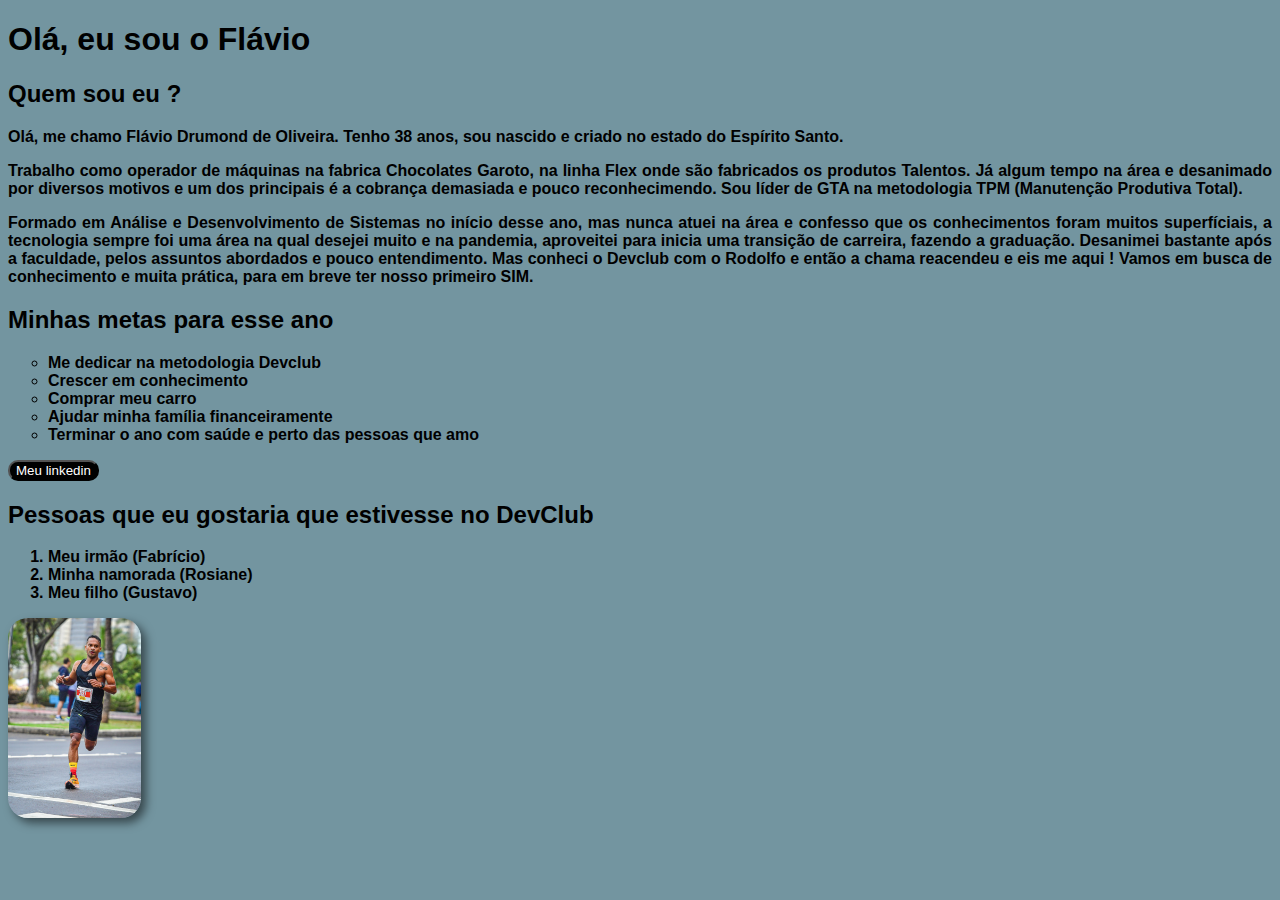
<file: Desafio/Desafio 001/index.html>
<!DOCTYPE html>
<html lang="pt-br">
<head>
    <meta charset="UTF-8">
    <meta http-equiv="X-UA-Compatible" content="IE=edge">
    <meta name="viewport" content="width=device-width, initial-scale=1.0">
    <title>Quem sou eu</title>
    <link rel="stylesheet" href="style.css">
</head>
<body>
    <h1>Olá, eu sou o Flávio</h1>
    <h2>Quem sou eu ?</h2>
    <p>Olá, me chamo <strong>Flávio Drumond de Oliveira</strong>. Tenho 38 anos, sou nascido e criado no estado do Espírito Santo. </p>
    <p>Trabalho como operador de máquinas na fabrica Chocolates Garoto, na linha Flex onde são fabricados os produtos Talentos. Já algum tempo na área e desanimado por diversos motivos e um dos principais é a cobrança demasiada e pouco reconhecimendo. Sou líder de GTA na metodologia TPM (Manutenção Produtiva Total).</p>
    <p>Formado em Análise e Desenvolvimento de Sistemas no início desse ano, mas nunca atuei na área e confesso que os conhecimentos foram muitos superfíciais, a tecnologia sempre foi uma área na qual desejei muito e na pandemia, aproveitei para inicia uma transição de carreira, fazendo a graduação. Desanimei bastante após a faculdade, pelos assuntos abordados e pouco entendimento. Mas conheci o Devclub com o Rodolfo e então a chama reacendeu e eis me aqui ! Vamos em busca de conhecimento e muita prática, para em breve ter nosso primeiro <strong>SIM</strong>.  </p>

    <h2>Minhas metas para esse ano</h2>
    <ul type="circle">
        <li>Me dedicar na metodologia Devclub</li>
        <li>Crescer em conhecimento</li>
        <li>Comprar meu carro</li>
        <li>Ajudar minha família financeiramente</li>
        <li>Terminar o ano com saúde e perto das pessoas que amo</li>
    </ul>
    <button><a href="https://www.linkedin.com/in/fl%C3%A1vio-drumond-de-oliveira-333311253/" target="_blank"> Meu linkedin</a></button>
    <h2>Pessoas que eu gostaria que estivesse no DevClub</h2>
    <ol>
        <li>Meu irmão (Fabrício)</li>
        <li>Minha namorada (Rosiane)</li>
        <li>Meu filho (Gustavo)</li>
    </ol>
    <img src="Foto/RVIN22DMGR00181.jpg" alt="Flávio-Drumond" height="200px"; border-radius: 10px;>
</body>
</html>
</file>
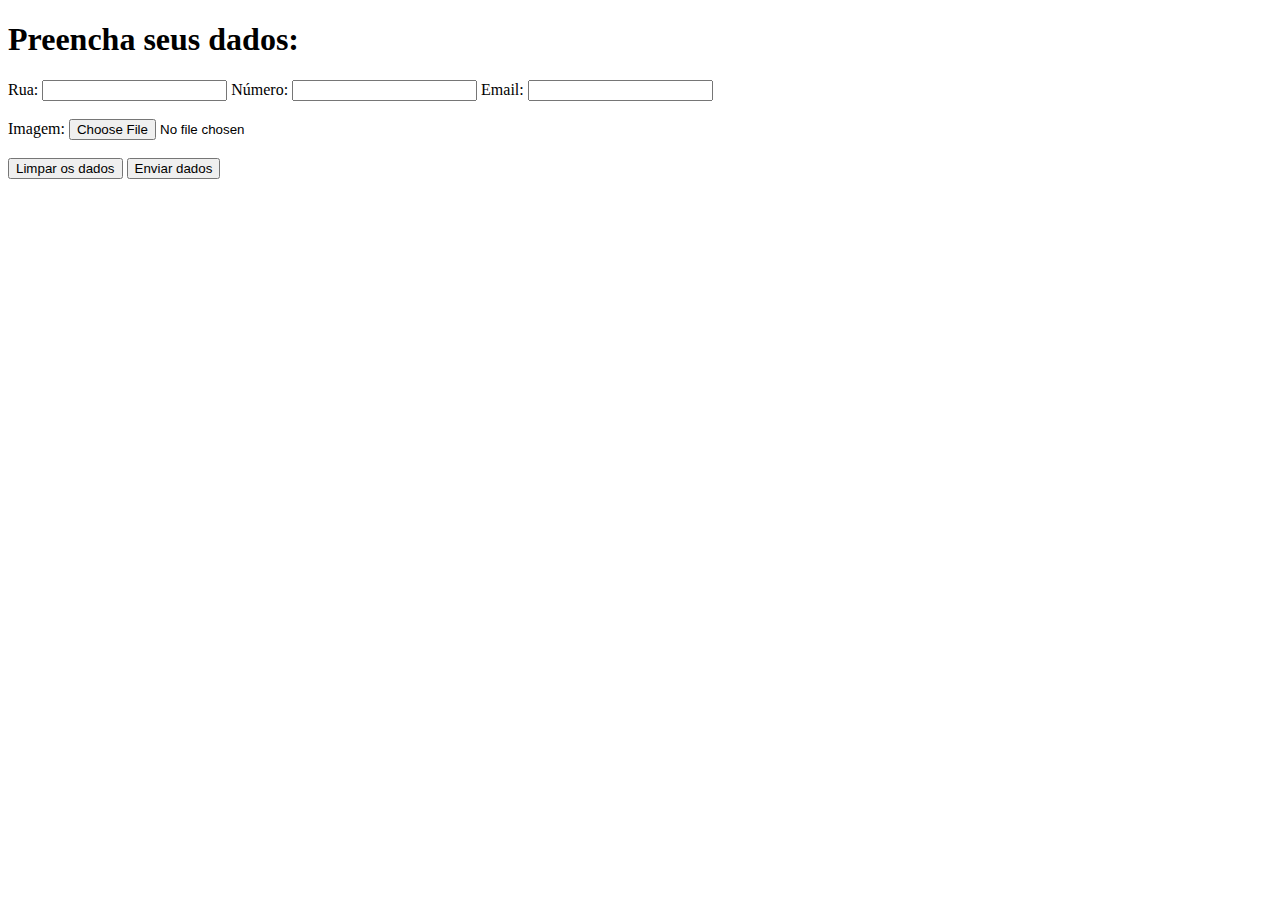
<file: Aulas de HTML/Forms.html>
<!DOCTYPE html>
<html lang="pt-br">

<head>
    <meta charset="UTF-8">
    <meta http-equiv="X-UA-Compatible" content="IE=edge">
    <meta name="viewport" content="width=device-width, initial-scale=1.0">
    <title>Formulários</title>
</head>
<!--
    Forms
Capturar dados de entrada
input - entrada

Action - define para qual url será enviado os dados, vazio envia para a mesma url
Method
GET - envia as informações via url, aparece os dados na url
POST - envia os dados camuflado, não aparece na url

Enctype -  você está avisando ao servidor que vc está enviando um arquivo
-->

<body>
    <form action="" method="get" enctype="multipart/form-data"> 
        <h1>Preencha seus dados:</h1>

        <label>Rua:
            <input type="text" name="rua" autocomplete="street-address">
        </label>

        <label>Número:
            <input type="number" name="numero" autocomplete="address-level3">
        </label>

        <label>Email:
            <input type="email" name="email" autocomplete="email">
        </label> <br><br>

        <label>Imagem:
            <input type="file" name="arquivo">
        </label>
        <br><br>

        <button type="reset">Limpar os dados</button>
        <button type="submit">Enviar dados</button>

    </form>
</body>

</html>
</file>
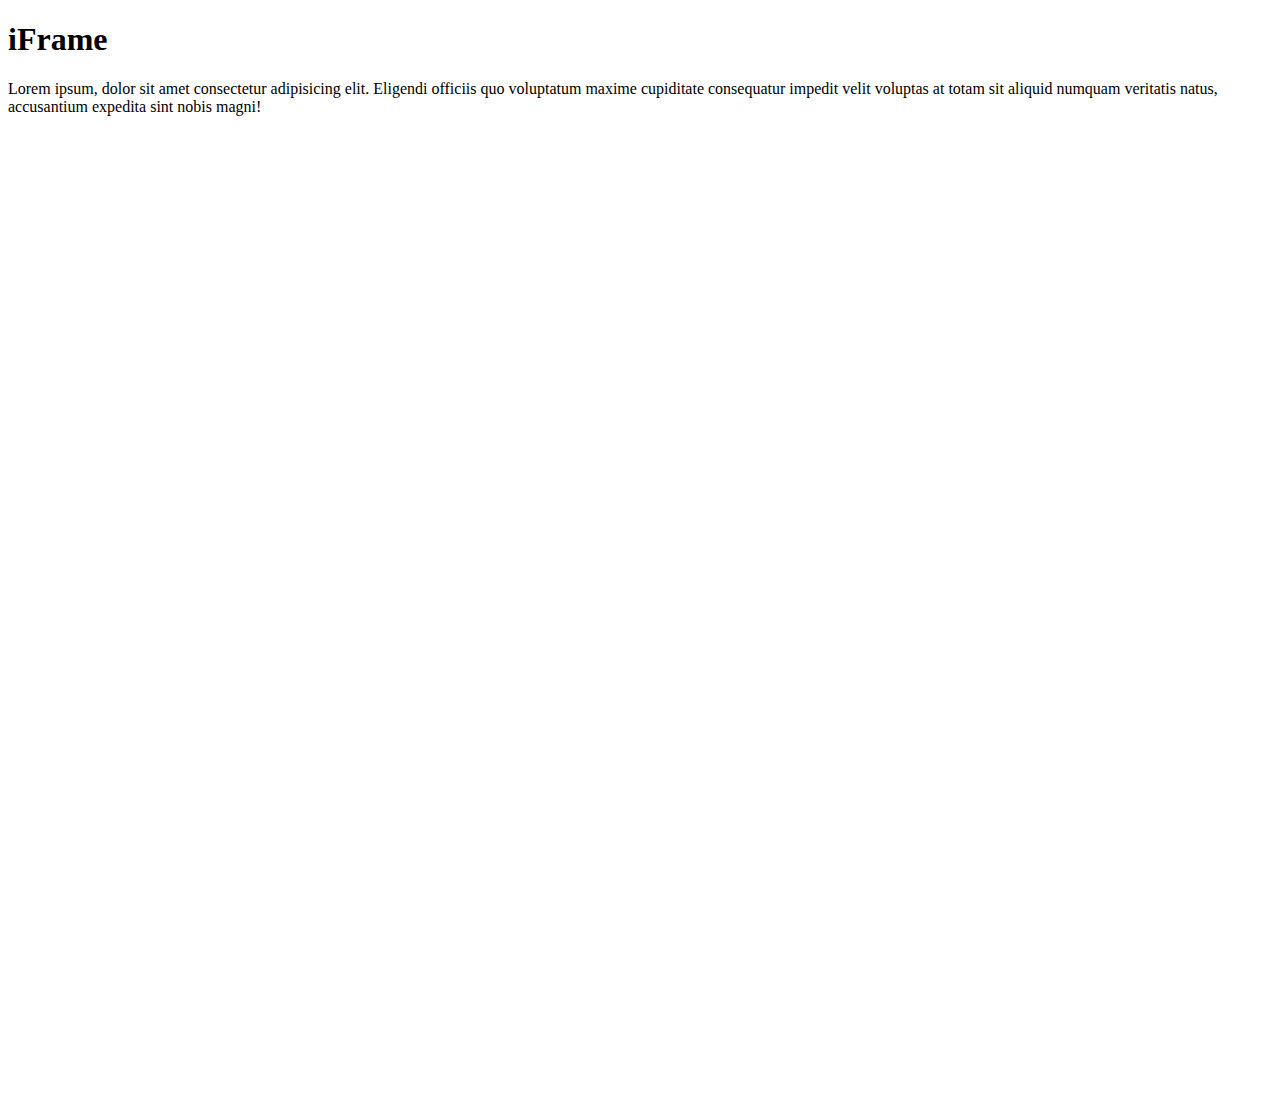
<file: Aulas de HTML/iFrame.html>
<!DOCTYPE html>
<html lang="pt-br">
<head>
    <meta charset="UTF-8">
    <meta http-equiv="X-UA-Compatible" content="IE=edge">
    <meta name="viewport" content="width=device-width, initial-scale=1.0">
    <title>iFrame</title>
</head>
<body>
    <h1>iFrame</h1>
    <p>Lorem ipsum, dolor sit amet consectetur adipisicing elit. Eligendi officiis quo voluptatum maxime cupiditate consequatur impedit velit voluptas at totam sit aliquid numquam veritatis natus, accusantium expedita sint nobis magni!</p>
    <iframe src="https://www.netlify.com/" frameborder="0" height="300px" width="560px"></iframe>
    <br>
    <br>
    <iframe width="560" height="300" src="https://www.youtube.com/embed/iZq0u3quAqo" title="YouTube video player" frameborder="0" allow="accelerometer; autoplay; clipboard-write; encrypted-media; gyroscope; picture-in-picture" allowfullscreen></iframe>
    <br>
    <br>
    <iframe src="https://www.google.com/maps/embed?pb=!1m18!1m12!1m3!1d3740.966224856742!2d-40.30854064729192!3d-20.343013923941275!2m3!1f0!2f0!3f0!3m2!1i1024!2i768!4f13.1!3m3!1m2!1s0xb8161dcf75ed31%3A0x254e32600372e145!2sChocolate%20Garoto!5e0!3m2!1spt-BR!2sbr!4v1669121217695!5m2!1spt-BR!2sbr" width="560" height="300" style="border:0;" allowfullscreen="" loading="lazy" referrerpolicy="no-referrer-when-downgrade"></iframe>
    <br>
    <br>
</body>
</html>
</file>
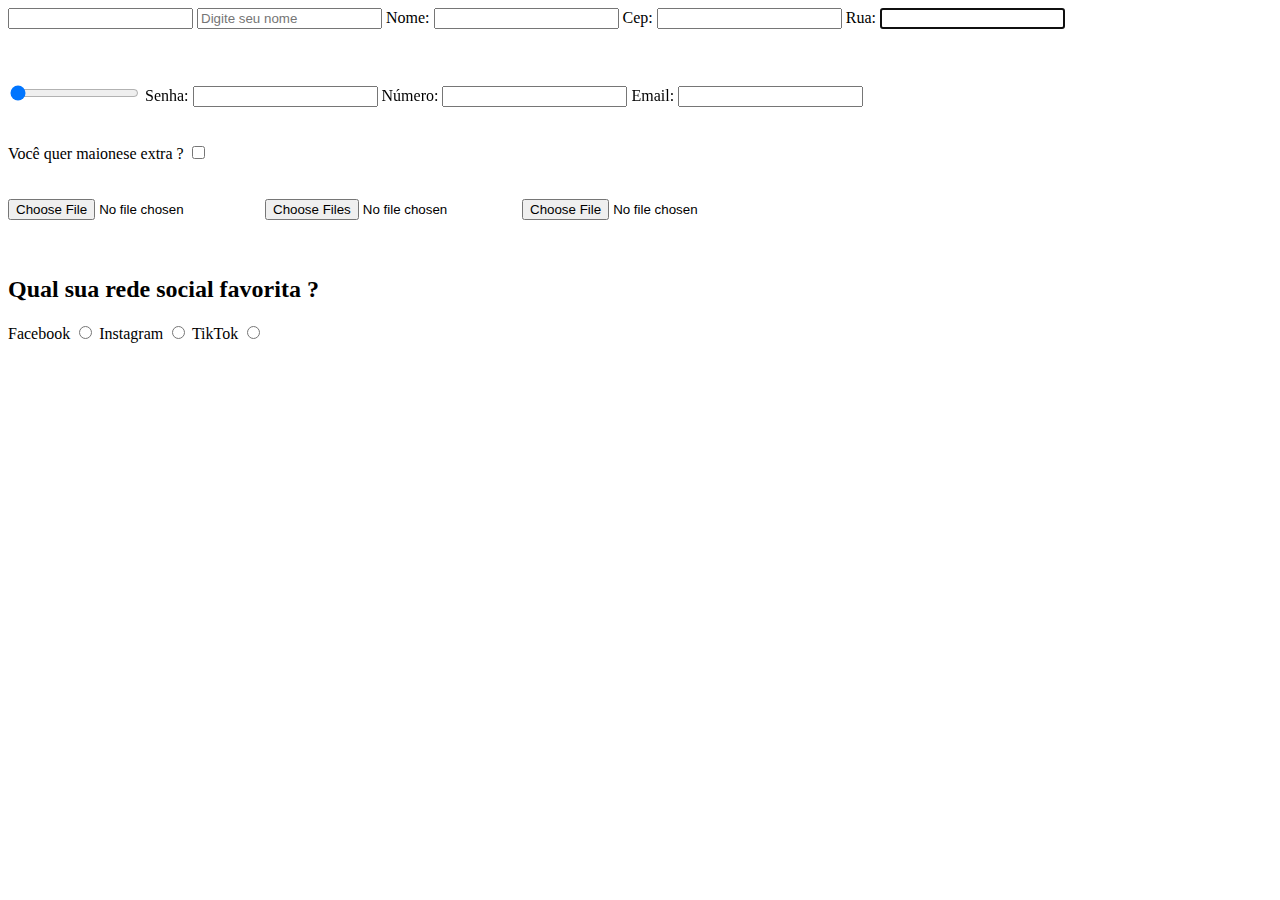
<file: Aulas de HTML/Input's.html>
<!DOCTYPE html>
<html lang="pt-br">
<head>
    <meta charset="UTF-8">
    <meta http-equiv="X-UA-Compatible" content="IE=edge">
    <meta name="viewport" content="width=device-width, initial-scale=1.0">
    <title>Input's</title>
</head>
<body>
<input autocomplete="street-address"> <!-- Armazena os dados para um preenchimento automático -->

<input placeholder="Digite seu nome"> <!-- Texto fica dentro da input -->

<label>
    Nome:
    <input autocomplete="name">
</label>

<!-- Existe duas formas para se utilizar um texto fora do input e as duas formas estão corretas-->

<label for="cep">Cep:</label>
<input id="cep" autocomplete="zip code">

<label for="rua"> Rua:</label>
<input id="rua" autocomplete="street-address" autofocus> <!-- Já leva o usuário direto ao preenchimento sem ele (a) precisar clicar dentro do input -->
<br><br><br><br>
<input type="range" min="0" max="10" value="0"> <!-- Controle deslizante -->

<label>Senha:
<input type="password"> <!-- Caixa de senha -->
</label>

<label> Número:
<input type="number"> <!-- Preenchimento apenas com números -->
</label>

<label> Email:
<input type="email"> <!-- Para preenchimento de e-mail --> <br><br>
</label>
<br>

<label>
    Você quer maionese extra ?
    <input type="checkbox"> <!-- Type "Checkbox" cria uma caixinha de click de confirmação -->
</label>
<br>
<br>
<br>

<input type="file"> <!-- Abre uma caixa de upload de arquivo -->

<input type="file" multiple> <!-- Abre uma caixa de upload para vários arquivos -->

<input type="file" accept="video/*"> <br><br><!-- Escolhe qual o tipo de arquivo pode fazer upload -->
<br>

<h2>Qual sua rede social favorita ?</h2>

<label for="facebook">Facebook</label>
<input type="radio" id="facebook" name="redes-sociais"> <!-- Type "radio" cria uma bolinha de confirmação, já o name, faz entender que todos pertence ao mesmo grupo, dando poder apenas para escolher uma opção -->
<label for="instagram">Instagram</label>
<input type="radio" id="instagram" name="redes-sociais">
<label for="tiktok">TikTok</label>
<input type="radio" id="tiktok" name="redes-sociais">

</body>
</html>
</file>
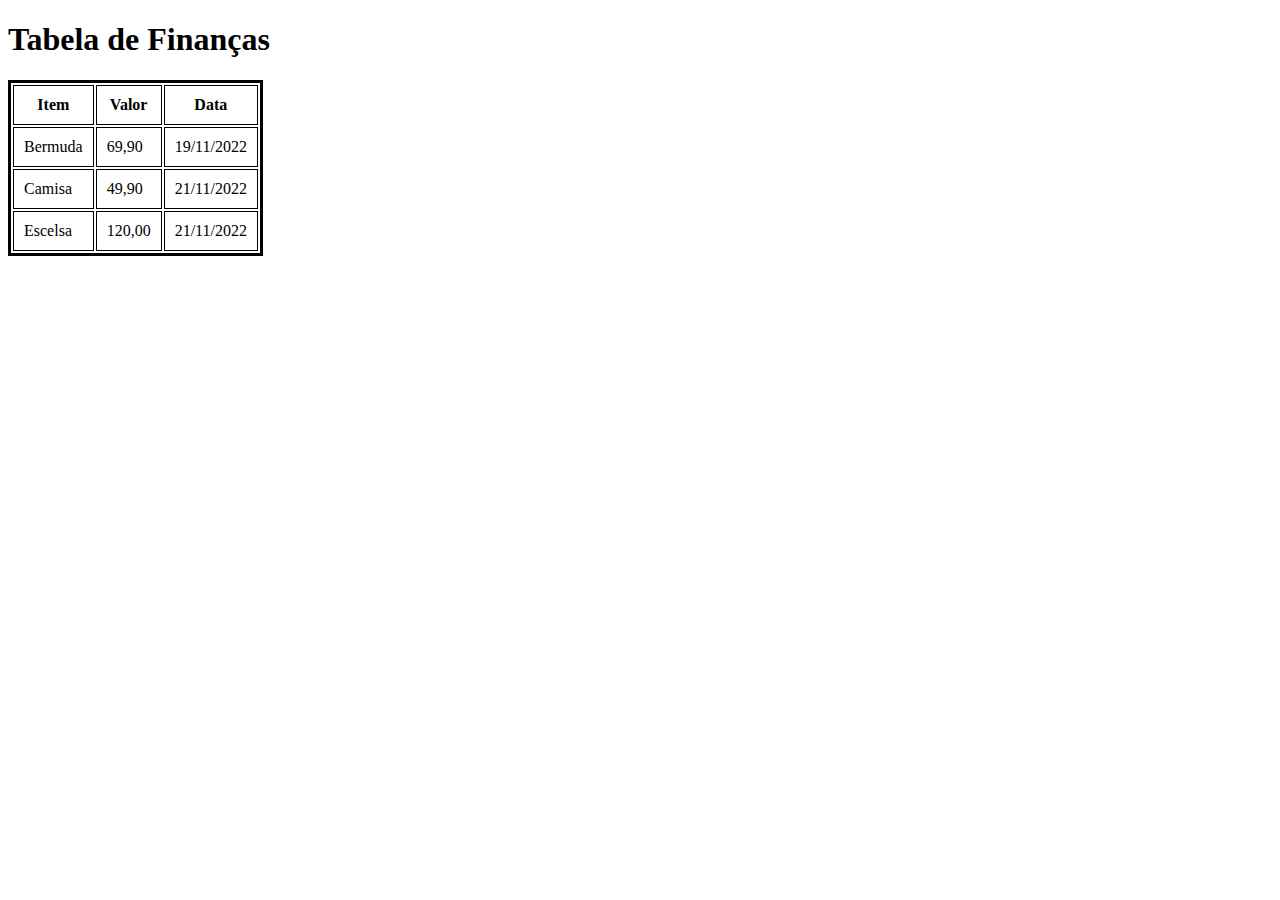
<file: Aulas de HTML/Tabela.html>
<!DOCTYPE html>
<html lang="pt-br">
<head>
    <meta charset="UTF-8">
    <meta http-equiv="X-UA-Compatible" content="IE=edge">
    <meta name="viewport" content="width=device-width, initial-scale=1.0">
    <title>Tabelas</title>
</head>
<body>
    <h1>Tabela de Finanças</h1>
    <table border="3px" cellpadding="10px" bordercolor="black">
        <tr> <!-- tr é o corpo da tabela -->
            <th>Item</th> <!-- Cabeçalho da tabela -->
            <th>Valor</th>
            <th>Data</th>
        </tr>
        <tr>
            <td>Bermuda</td> <!-- Itens no corpo da tabela -->
            <td>69,90</td>
            <td>19/11/2022</t>
        </tr>
        <tr>
            <td>Camisa</td>
            <td>49,90</td>
            <td>21/11/2022</td>
        </tr>
        <tr>
            <td>Escelsa</td>
            <td>120,00</td>
            <td>21/11/2022</td>
        </tr>
    </table>
</body>
</html>
</file>
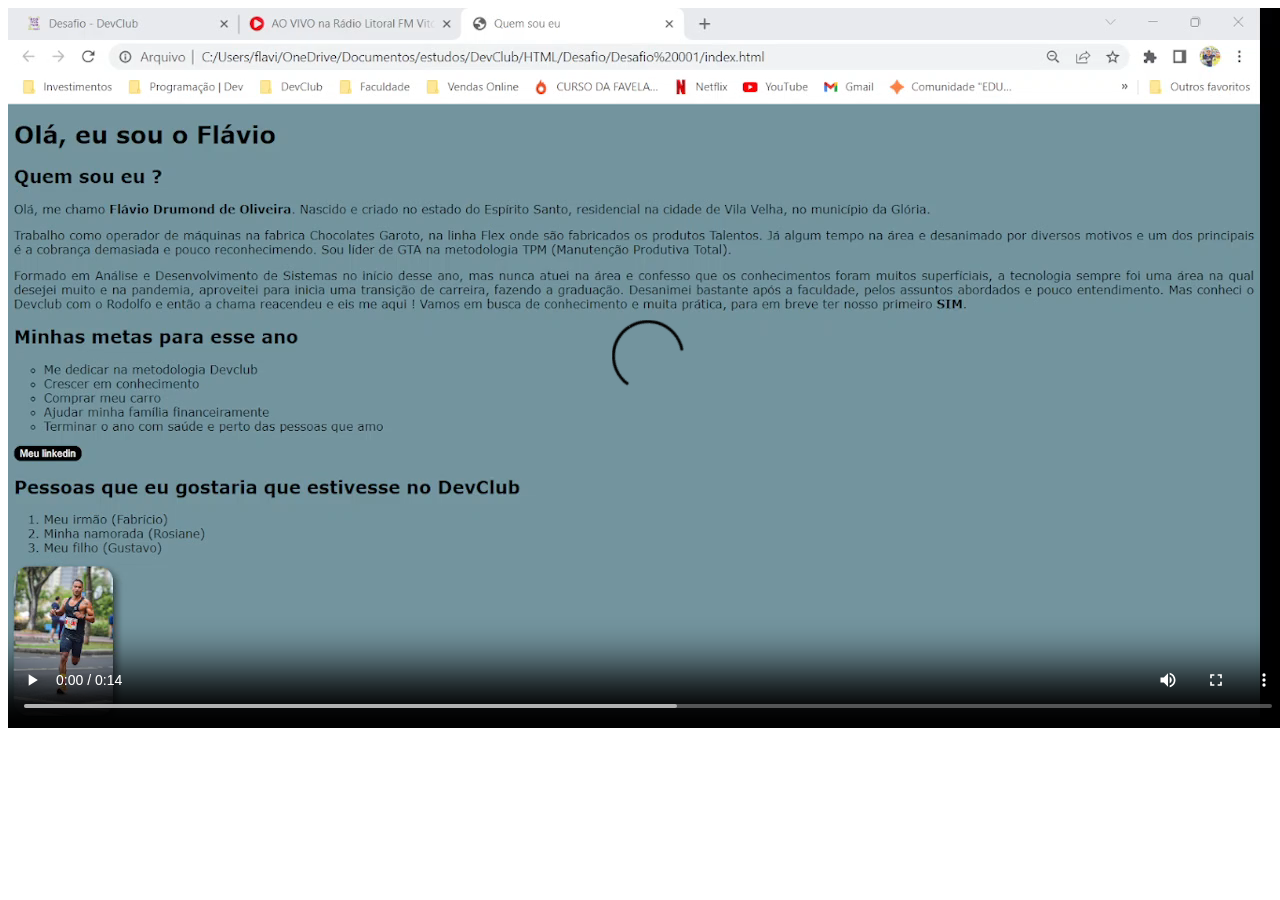
<file: Aulas de HTML/Video.html>
<!DOCTYPE html>
<html lang="pt-br">
<head>
    <meta charset="UTF-8">
    <meta http-equiv="X-UA-Compatible" content="IE=edge">
    <meta name="viewport" content="width=device-width, initial-scale=1.0">
    <title>Vídeos</title>
</head>
<body>
    <video src="2022-11-21 01-52-18.mkv " controls controlsList="nodownload" autoplay ></video>
</body>
</html>

<!-- Controls são os controles do vídeo 
controlsList="nodownload" desabilita o download do vídeo 
autoplay inicia o vídeo automáticamente, no google chrome essa função não funciona a não ser que vc habilite a função muted 
poster="" irá colocar uma capa na tela inicial do vídeo, importante retirar o autoplay -->

<!-- <source src=""> dentro dele, posso colocar vídeo de vários formatos diferentes, caso um navegador não lê um formato, ele conseguirá lê outros formatos dentro do source -->
</file>
<file: Desafio/Desafio 001/style.css>
@charset "UTF-8";

body {
    background-color: rgb(115, 149, 160);
    color: black;
    font-family: Verdana, Geneva, Tahoma, sans-serif;
    font-weight: bolder;
    text-align: justify;
}

body > button {
    border-radius: 10px;
    background-color: black;
}

button > a {
    text-decoration: none;
    color: white;
}

body > img {
    border-radius: 20px;
    box-shadow: 5px 5px 10px rgba(0, 0, 0, 0.521);    
}
</file>
